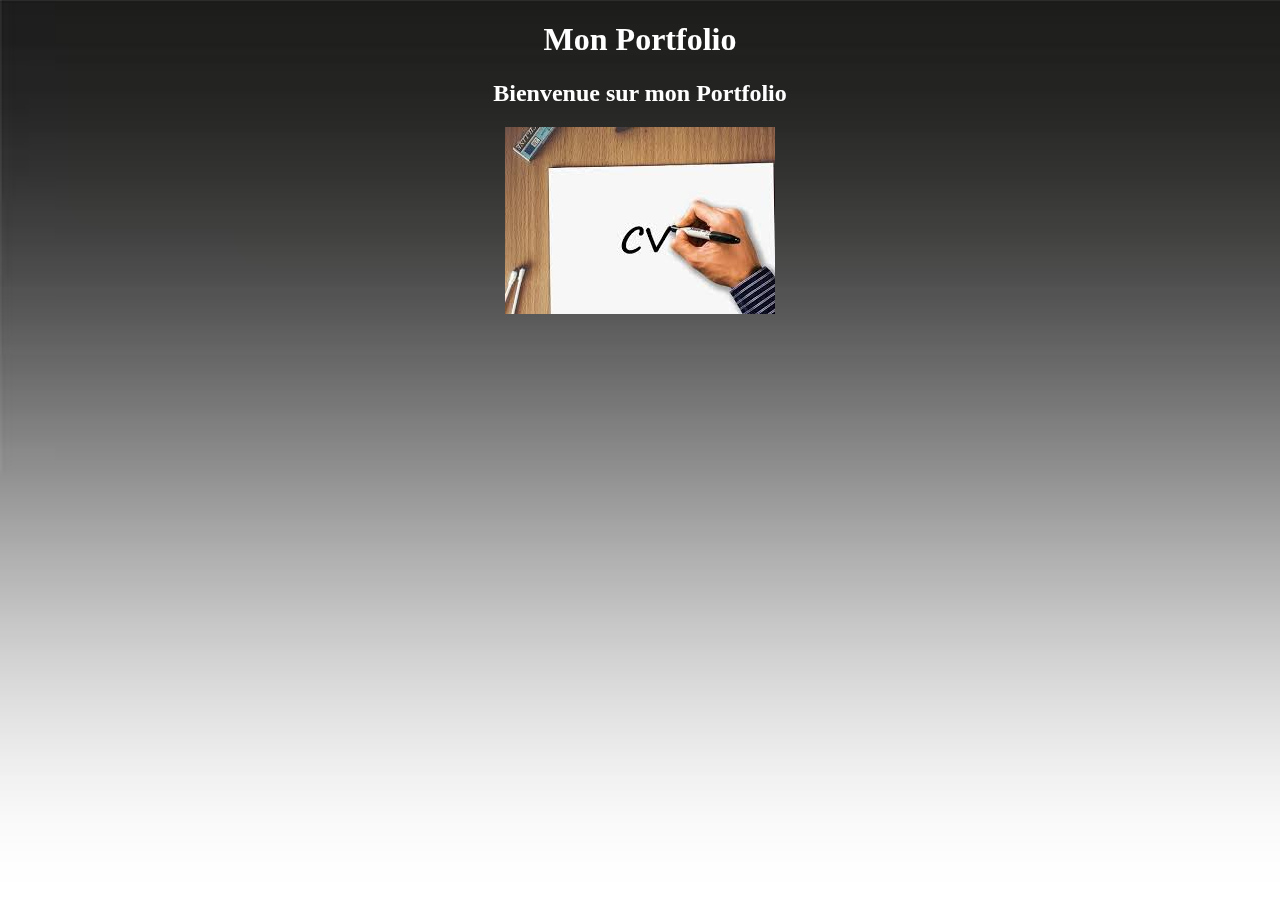
<file: index.html>
<!DOCTYPE html>
<html lang="fr">
    <head>
        <meta charset="utf-8">
        <title>Portfolio</title>
        <link rel="stylesheet" type="text/css" media="screen" href="index.css">
    </head>
    <body>
        <h1>Mon Portfolio</h1>
        <h2>Bienvenue sur mon Portfolio</h2>
        <div class = "img">
            <a href="./cv.html"><img src="mon_cv.jpg"></a>
        </div>
    </body>
</html>
</file>
<file: index.css>
html, body {
  margin: 0;
  padding: 0;
  min-height: 100vh;
}

body {
  position: relative;
}

body::before {
    content: "";
    position: fixed;
    inset: 0;
    background-image: url("background.jpg");
    background-size: 100% 100%;
    background-repeat: no-repeat;
    transform: scaleY(-1); /* 🔁 image retournée */
    z-index: -1;
}

div.img{
    display: flex;
    justify-content: space-around;
}


h1, h2 {
  display: flex;
  justify-content: center;
  color: rgb(255, 255, 255); /* lisibilité */
}
</file>
